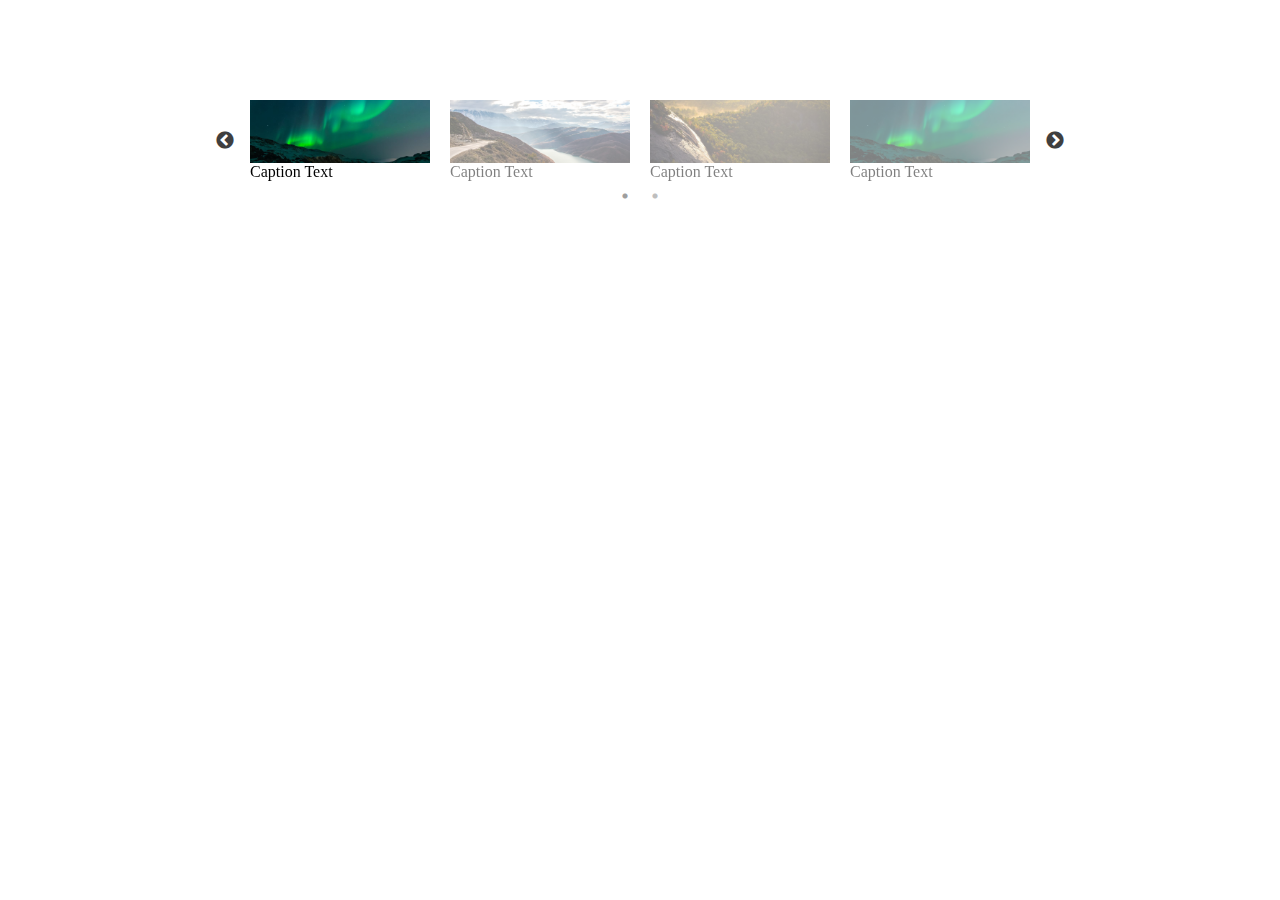
<file: slick-slider/index.html>
<!DOCTYPE html>
<html>

<head>
  <meta charset="UTF-8">
  <meta name="viewport" content="width=device-width, initial-scale=1.0">
  <title>Slick Playground</title>
  <meta charset="UTF-8">
  <link rel="stylesheet" type="text/css" href="./slick/slick.css">
  <link rel="stylesheet" type="text/css" href="./slick/slick-theme.css">
  <link rel="stylesheet" type="text/css" href="./style.css">
</head>

<body>
  <div class="space-bar"></div>
  <section class="regular slider">
    <div>
      <img src="images/img1.jpg" style="width:100%">
      <div>Caption Text</div>
    </div>
    <div>
      <img src="images/img2.jpg" style="width:100%">
      <div>Caption Text</div>
    </div>
    <div>
      <img src="images/img3.jpg" style="width:100%">
      <div>Caption Text</div>
    </div>
    <div>
      <img src="images/img1.jpg" style="width:100%">
      <div>Caption Text</div>
    </div>
    <div>
      <img src="images/img2.jpg" style="width:100%">
      <div>Caption Text</div>
    </div>
    <div>
      <img src="images/img3.jpg" style="width:100%">
      <div>Caption Text</div>
    </div>
  </section>



  <script src="https://code.jquery.com/jquery-2.2.0.min.js" type="text/javascript"></script>
  <script src="./slick/slick.js" type="text/javascript" charset="utf-8"></script>
  <script src="./custom.js" type="text/javascript" charset="utf-8"></script>

</body>

</html>
</file>
<file: slick-slider/style.css>
html,
body {
  margin: 0;
  padding: 0;
}

* {
  box-sizing: border-box;
}
.space-bar {
  margin-top: 100px;
}
.slider {
  width: 80%;
  max-width: 800px;
  margin: 0px auto;
}

.slick-slide {
  margin: 0px 10px;
}

.slick-slide img {
  width: 100%;
}

.slick-prev:before,
.slick-next:before {
  color: black;
}

.slick-slide {
  transition: all ease-in-out 0.3s;
  opacity: 0.2;
}

.slick-active {
  opacity: 0.5;
}

.slick-current {
  opacity: 1;
}
</file>
